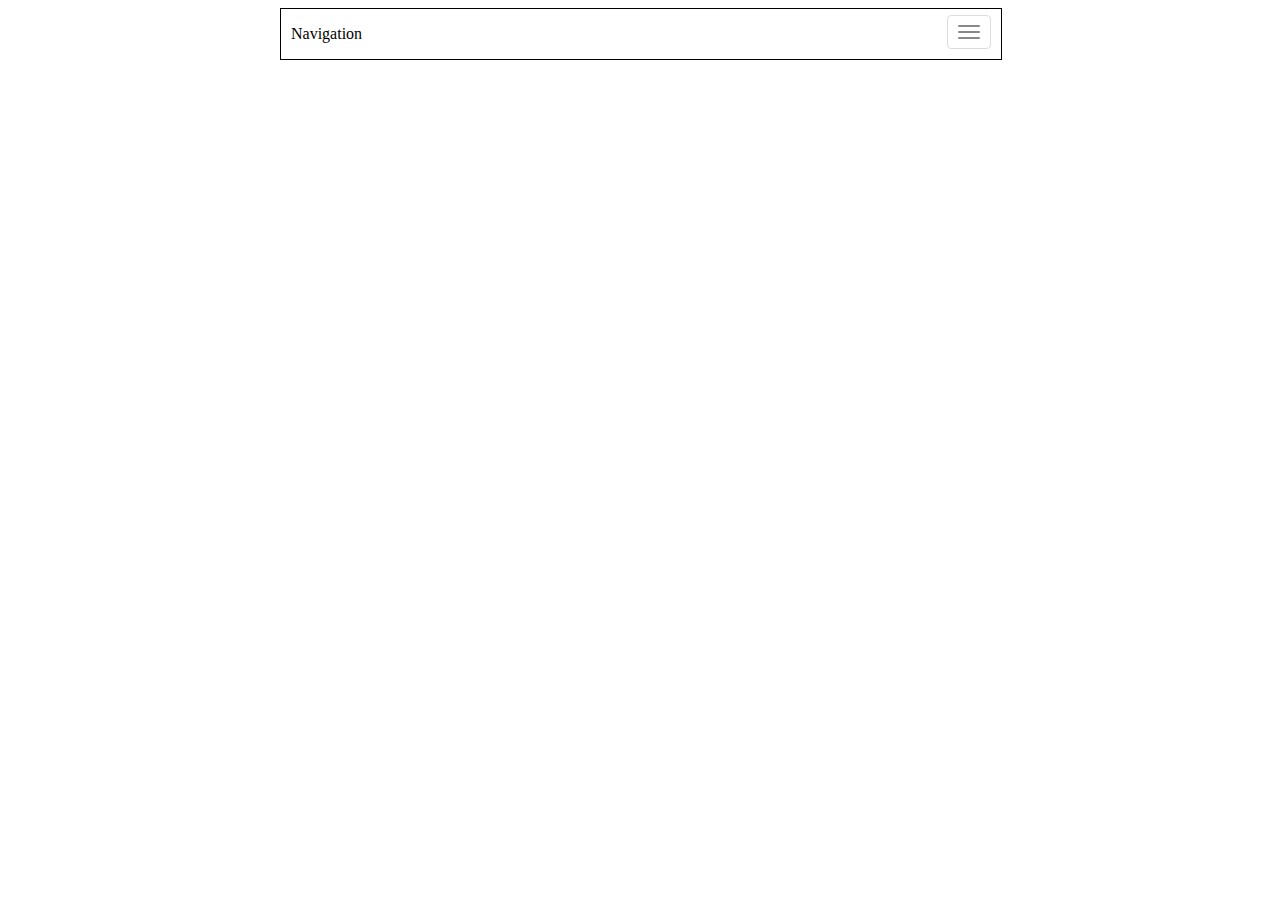
<file: navigation.html>
<!DOCTYPE html>
<html>
<head>
	<meta charset="utf-8">
	<meta http-equiv="X-UA-Compatible" content="IE=edge">
	<title></title>
	<link rel="stylesheet" href="">
</head>
<body>
	<style type="text/css" media="screen">
		.wrapper {
  width: 100%;
  height: 100vh;
  max-width: 720px;
  margin: 0 auto;
}

.navigation {
  width: 100%;
  min-width: 320px;
  height: 50px;
  border: 1px solid #000;
  display: table;
}

.navigation_left,
.navigation_right {
	display: table-cell;
	vertical-align: middle;
}

.navigation_left {
	width:80%;
	height: 50px;
}

.navigation_left p {
	color: #000;
	position: relative;
	font-size: 16px;
	margin-left: 10px;
}

.navigation_right {
	width:20%;
	height: 50px;
	text-align: right;
}

.navigation_right img {
	margin-right: 10px;
	cursor: pointer;
}

#navigation_list {
	width: 100%;
	min-height: 50px;
	display: none;
	list-style: none;
	border: 1px solid #000;
	padding: 0;
	margin: 20px 0 0 0;
}

#navigation_list li {
	width: 100%;
	display: block;
}

#navigation_list.active {
	display: block ;	
}

	</style>
	<script type="text/javascript" charset="utf-8" async defer>
		window.onload = function(){
			var list = document.getElementById('navigation_list');
			var burger = document.getElementById('burger');
			
			var toggleMenuList = function(e) {
				list.classList.toggle('active')
			}

			burger.addEventListener('click', toggleMenuList)
		}
	</script>
	<div class="wrapper">
  		<div class="navigation">
  			<div class="navigation_left">
  				<p>
  					Navigation
  				</p>
  			</div>
  			<div class="navigation_right">
  				<img id="burger" src="images/3poloski.png" alt="">
  			</div>
  		</div>
  		<ul id="navigation_list">
  			<li>Item 1</li>
  			<li>Item 2</li>
  			<li>Item 3</li>
  			<li>Item 4</li>
  		</ul>
	</div>
</body>
</html>
</file>
